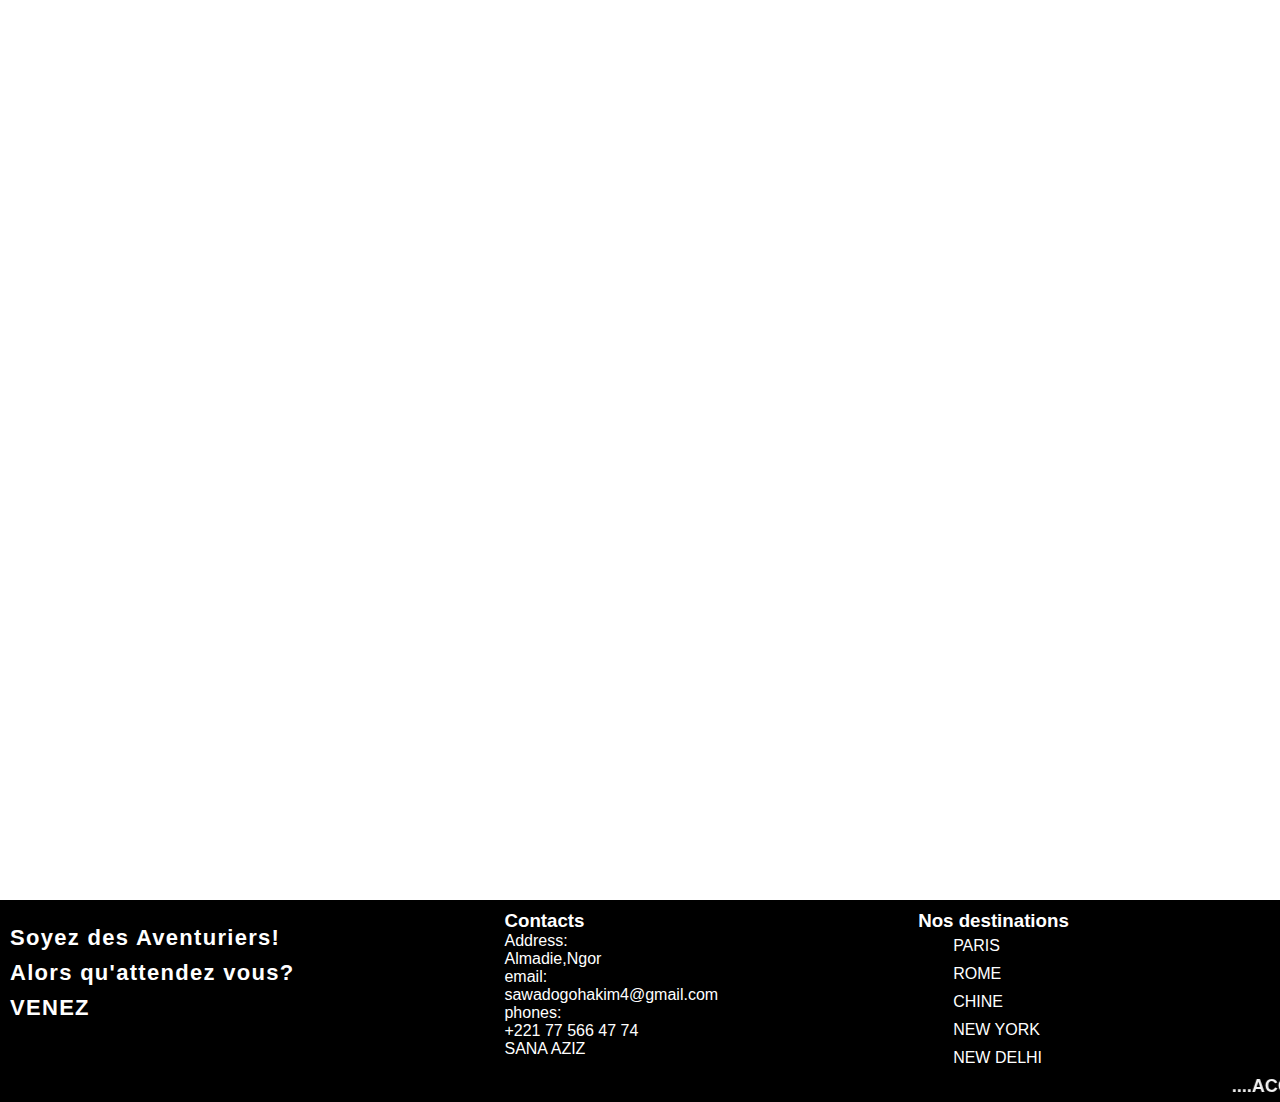
<file: Index.html>
<!DOCTYPE html>
<html lang="en">
<head>
    <meta charset="UTF-8">
    <meta http-equiv="X-UA-Compatible" content="IE=edge">
    <meta name="viewport" content="width=device-width, initial-scale=1.0">
    <link rel="stylesheet" href="Index.css">
    <title>ACCEUIL</title>
</head>
<body>
    <body>
        <div class="container">
            <div class="navbar">
           
                <nav class="menu-bar">
                    <ul >
                        <li><a  href="Index.html">ACCEUIL</a></li>
                        <li><a href="tour_eiffel.html">La tour Eiffel</a></li>
                        <li><a href="colisee.html">Le Colisée</a></li>
                        <li><a href="muraille_chine.html">La Grande Muraille</a></li>
                        <li><a href="statue_liberte.html">La Statue de la Liberté</a></li>
                        <li><a href="taj_mahal.html">Le Taj Mahal</a></li>
                    </ul>
                </nav>   
        </div>
            
            <div class="row">
                <div >
                    <p>Bienvenue sur notre site web !</p> 
                    <P>Découvrez les monuments touristiques les plus célèbres dans le monde.</P>
                </div>
               
                <div class="col">
                    
                    <div class="card cardA">
                            <h5>
                                <marquee direction="down"  behavior="slide"  height="200px" >
                                <marquee direction="right"  behavior="alternate"  > 
                                  <li><a style="color: white;" href="tour_eiffel.html ">La tour Eiffel</a></li>
                                </marquee>
                               </marquee></h5>
                    </div>
                    
                    <div class="card cardB">
                        <h5><marquee direction="down"  behavior="slide"  height="200px"  >
                            <marquee direction="right"  behavior="alternate"  > 
                                <li><a style="color: white;" href="colisee.html">Le Colisée</a></li>
                            </marquee>
                           </marquee></h5>
                    </div>
                    <div class="card cardC">
                        <h5><marquee direction="down"  behavior="slide"  height="200px" >
                            <marquee direction="right"  behavior="alternate"  > 
                                <li><a style="color: white;" href="muraille_chine.html">La Grande Muraille</a></li>
                            </marquee>
                           </marquee></h5>
                    </div>
                    <div class="card cardE">
                        <h5><marquee direction="down"  behavior="slide"  height="200px" >
                            <marquee direction="right"  behavior="alternate"  > 
                                <li><a style="color: white;" href="statue_liberte.html">La Statue de la Liberté</a></li>
                            </marquee>
                           </marquee></h5>
                    </div>
					<div class="card cardF">
                        <h5><marquee direction="down"  behavior="slide"  height="200px" >
                            <marquee direction="right"  behavior="alternate"  > 
                                <li><a style="color: white;" href="taj_mahal.html">Le Taj Mahal</a></li>
                            </marquee>
                           </marquee></h5>
                    </div>
                
                </div>
            </div>
     </div>
     
    
        <footer>
            <p id="ar" >Soyez des Aventuriers! <br> Alors qu'attendez vous? <br>VENEZ<br></p>
            
                
            
            
            <div id="ad" >
               <h3> Contacts</h3>
                Address: <br>
                  Almadie,Ngor <br>
                email: <br>
                  sawadogohakim4@gmail.com <br>
                phones: <br>
                +221 77 566 47 74 <br>
                SANA AZIZ<br>
                <ul >
                 <li class="racaille"><a href="mailto:sawadogohakim4@gmail.com"><i class="fa fa-envelope" aria-hidden="true"></i></a>
                </li>
                </ul>
                
            </div> 
            <div id="ae">
                <h3>Nos destinations</h3>
                <ul>
                    <li>PARIS</li>
                    <li>ROME</li>
                    <li>CHINE</li>
                    <li>NEW YORK</li>
					<li>NEW DELHI</li>
                </ul>
            </div>
            <div>
                <br>
                <h4><marquee behavior="s" direction="left">....ACCUEIL....</marquee></h4> 
            </div>
        </footer>
        
</body>
</html>
</file>
<file: Index.css>
*{
    margin: 0;
    padding: 0;
    font-family: 'Franklin Gothic Medium', 'Arial Narrow', Arial, sans-serif;
}

.container{ 
    width: 100%;
    height: 100vh;
    background-image:  url(https://i.pinimg.com/originals/81/ce/e2/81cee2096ba3431201813c368f023fdf.jpg); 
    background-position: center;
    background-size: cover;
    padding-left: 8%;
    padding-right: 8%;
    box-sizing: border-box;

}
.navbar{
    height: 12%;
    display: flex;
    align-items: center;
}


.logo{
    width: 50px;
    cursor: pointer;
}

.menu-icon{
    width: 30px;
    cursor: pointer;
    margin-left: 40px;
}

nav{
    position: absolute;
    flex: 1;
    text-align: right;
	font-size: 40px;
}

nav ul li{
    list-style: none;
    display: inline-block;
    margin-left: 60px;
    
}

nav ul li a{
    text-decoration: none;
    color:#fff;
    font-size: 13px;
    display: inline-block;
    
}
.row{
    display: flex;
    height: 88%;
    align-items: center;
}

.col{color: white;
    float: left;
    width: 150%;
    margin-left: 50px;
    margin-right: 40px;
}
p{
    margin-top: -70px;
    padding-top: 70px;
    padding-bottom: 50px;
    font-size: 22px;
    line-height: 1.6;
    font-weight: 600;
    letter-spacing: 0.059em;
    color: white;
   
}


.card{
    width: 200px;
    height: 230px;
    
    border-radius: 10px;
    padding: 15px 25px;
    box-sizing: border-box;
    cursor: pointer;
    margin: 10px 15px;
    background-position: center;
    background-size: cover;
    transition: cubic-bezier();
}

.cardA{
    padding:0px 20px 0px 20px;
    float:left ;
    background-image: url(https://th.bing.com/th/id/R.71bf901a04e46a64746cc4709cde3c1c?rik=DGvW0Je41HFnlw&riu=http%3a%2f%2fwelikeit.fr%2fwp-content%2fuploads%2f2015%2f06%2fimg_4091-copie.jpg&ehk=UsWuYtFWZZr9IdibyVyy%2f8EoAmkoi6Bf6WYVXKL%2b22Y%3d&risl=&pid=ImgRaw&r=0);
}

.cardB{
    padding: 0px;
    float:left ;
    background-image: url(https://th.bing.com/th/id/R.7ceed645ac7ffb1bfb774b77da5c85d4?rik=ICKijRM9rpFUWA&riu=http%3a%2f%2fvoyagehouse.net%2fwp-content%2fuploads%2f2014%2f10%2fColisee-de-Rome.jpg&ehk=eD0SFB0mU2fUE0NZr0QE3XFnZcrg6RaGvUp7x7R%2fpDA%3d&risl=&pid=ImgRaw&r=0);
}

.cardC{padding: 0px 20px 0px 20px;
    float: left;
    background-image: url(https://th.bing.com/th/id/OIP.kAoxdmZZrT3rZ3esbeaCqQHaEo?pid=ImgDet&rs=1);
}

.cardE{
    padding: 0px 20px 0px 20px;
    margin-left: 150px;
    float: left;
    background-image: url(https://img1.daumcdn.net/thumb/R1280x0/?scode=mtistory2&fname=https:%2F%2Fblog.kakaocdn.net%2Fdn%2FWgseT%2Fbtqz0CcOEmn%2FY2Xyx1fcKfnZZhiHlCxAqK%2Fimg.png);
}
.cardF{padding: 0px 20px 0px 20px;
    float: left;
    background-image: url(https://offloadmedia.feverup.com/parissecret.com/wp-content/uploads/2020/04/23133605/thetajmahali.jpg);
}
.card:hover{
    transform:translate(20px,-10px);
}

footer{
    display: block;
    margin-top: 0px;
    background-color:black ;
    color:#ffffff;
    margin-bottom: 0px;
    height: 50%;
}

li{
    margin: 0 0 0 5px;
    padding: 5px 30px 5px 30px;
    list-style: none;
}
.racaille{
    display: inline-block;
    padding-left: 4px;
}
#ad,#ae{
    margin-top: 10px;
float: left;
margin-left: 200px;

}
#ar{
    margin-top: 10px;
    padding: 10px;
    font-size: 22px;
    line-height: 1.6;
    font-weight: 600;
    letter-spacing: 0.059em;
    color: white;
    float: left;
    
}
h4{
    font-size: 18px;
    color: whitesmoke;
    margin-top: auto;
}
h5{
    font-size: xx-large;
}
</file>
